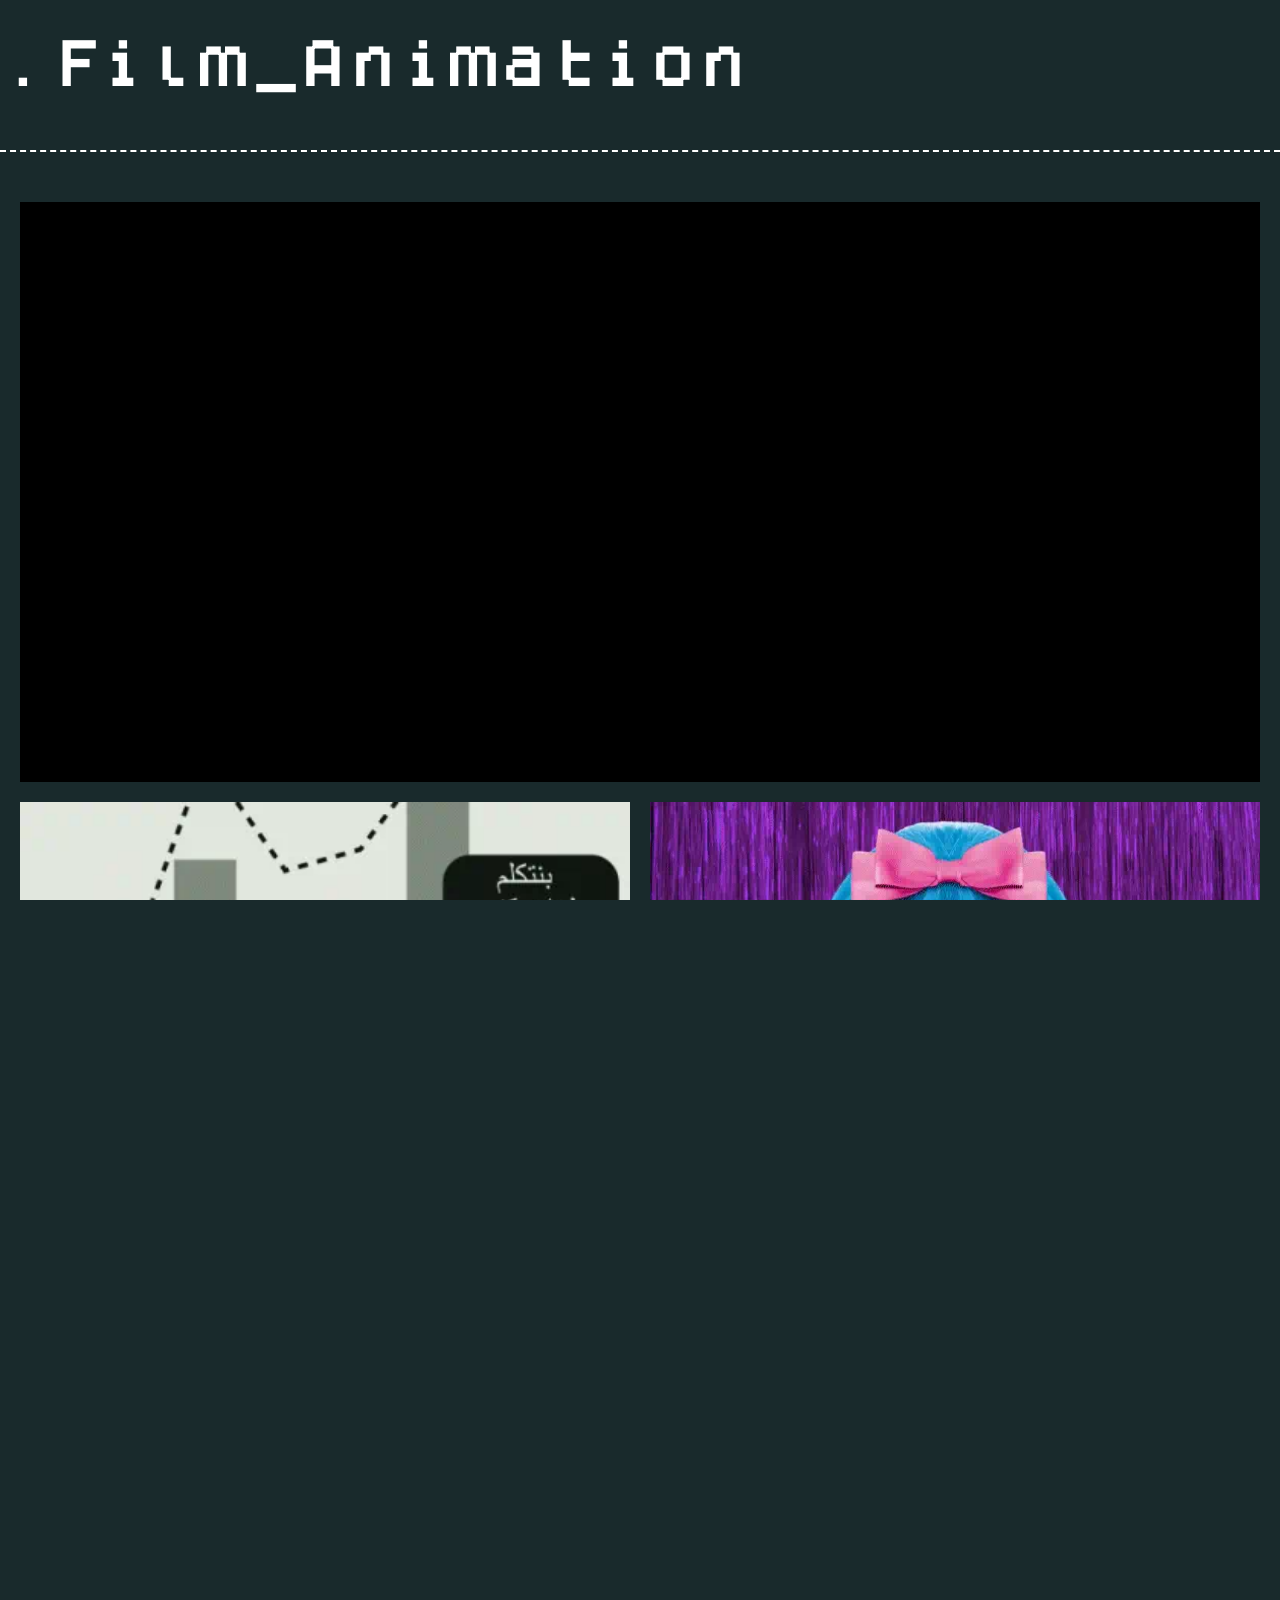
<file: film-animation.html>
<!DOCTYPE html>
<html lang="en">
<head>
    <meta charset="UTF-8">
    <meta name="viewport" content="width=device-width, initial-scale=1.0">
    <title>Film &amp; Animation — Jacob Lloyd David</title>
    <meta name="description" content="Film direction, animation, and motion work by Jacob Lloyd David, Welsh-born London-based multidisciplinary creative.">
    <meta name="author" content="Jacob Lloyd David">
    <meta name="robots" content="index, follow">
    <link rel="icon" type="image/x-icon" href="favicon.ico">
    <link rel="icon" type="image/png" sizes="32x32" href="favicon-32x32.png">
    <link rel="icon" type="image/png" sizes="16x16" href="favicon-16x16.png">
    <link rel="apple-touch-icon" href="apple-touch-icon.png">
    <link rel="canonical" href="https://jacoblloyddavid.com/film-animation">
    <!-- Open Graph -->
    <meta property="og:title" content="Film &amp; Animation — Jacob Lloyd David">
    <meta property="og:description" content="Film direction, animation, and motion work by Jacob Lloyd David, Welsh-born London-based multidisciplinary creative.">
    <meta property="og:type" content="website">
    <meta property="og:url" content="https://jacoblloyddavid.com/film-animation">
    <meta property="og:image" content="https://jacoblloyddavid.com/images/profileimg.webp">
    <meta property="og:site_name" content="Jacob Lloyd David">
    <meta property="og:locale" content="en_GB">
    <!-- Twitter Card -->
    <meta name="twitter:card" content="summary_large_image">
    <meta name="twitter:title" content="Film &amp; Animation — Jacob Lloyd David">
    <meta name="twitter:description" content="Film direction, animation, and motion work by Jacob Lloyd David, Welsh-born London-based multidisciplinary creative.">
    <meta name="twitter:image" content="https://jacoblloyddavid.com/images/profileimg.webp">
    <link rel="stylesheet" href="style.css">
    <link rel="stylesheet" href="css/FAstyle.css">
    <link rel="stylesheet" href="css/app-core.css">
</head>

<body class="content-body">

<div class="hero-header">
<h2 style="font-size: clamp(24px, 6vw, 50px); font-family: 'PixelFont', monospace; color: #ffffff; padding-bottom: 10px; margin-bottom: 30px; word-break: break-word;">.Film_Animation</h2>
            </div>
</div>


    <div class="content-container">

        <div class="header-block">
            <div class="embed-wrapper">
                <iframe title="vimeo-player" src="https://player.vimeo.com/video/1077581455?h=f12016d970" frameborder="0" allowfullscreen></iframe>
            </div>
        </div>

        <div class="masonry-grid">

 <div class="masonry-item project-card">
                
                <img src="images\gifs\extreamAI.webp" alt="ExtreamAI" class="media-thumb" loading="lazy">
                
                <div class="expanded-media">  
                       <div class="split-media" style="display: flex; width: 100%; gap: 20px;">                       
                        <div class="media-left" style="flex: 1;">
                             <iframe width="315" height="560" src="https://www.youtube.com/embed/1bDTWtJn-aU" title="YouTube video player" frameborder="0" allowfullscreen></iframe>
                        </div>
                        <div class="media-left" style="flex: 2;">
                            <div class="desc-right">
                         <p class="DescTEXT">
 Animation created alongside IN2’s panel at  Hedayah’s International Research Conference 2026, where the company discussed  how AI and technology can be harnessed against extremist threats.
<br> <br>
Violent extremist organisations use AI to spread misleading messaging to a wide audience online. This animation attempts to educate and shine light on this topic through an approachable and engaging narrative. 
                            </div>

                        </div>                        </div>
                </div>
                
                <p class="project-name">.Extreamist / AI</p>
                
                <div class="project-desc">
                    <div class="desc-columns">
                        <div class="desc-left">
                            <p class="DescLARGE">NOVEMBER 26</p>  
                        </div>
                    </div>
                </div>
            </div>               


 <div class="masonry-item project-card">
                
                <img src="hairspray.webp" alt="hairspray" class="media-thumb" loading="lazy">
                
                <div class="expanded-media">                   
                    <iframe width="100%" style="aspect-ratio: 16/9;" src="https://player.vimeo.com/video/1026902776?badge=0&amp;autopause=0&amp;player_id=0&amp;app_id=58479" frameborder="0" allow="autoplay; fullscreen; picture-in-picture; clipboard-write" title="Hairspray Tour - Trailer"></iframe>
                </div>
                
                <p class="project-name">.Hairspray Tour - Trailer</p>
                
                <div class="project-desc">
                    <div class="desc-columns">
                        <div class="desc-left">
                            <p class="DescLARGE">SEPTEMBER 23</p>  
                        </div>
                        <div class="desc-right">
                             <p class="DescTEXT">     This trailer was created during my internship at Feast Creative, where I worked on direction and motion graphics alongside their team. Original key art was provided by external creators on the Hair Spray UK tour team.</p>
                        </div>
                    </div>
                </div>
            </div>               


<div class="masonry-item project-card">
                
                <img src="images/gifs/anthromachine.webp" alt="AnthroMachine" class="media-thumb" loading="lazy">

                <div class="expanded-media">                    
                    <div class="split-media" style="display: flex; width: 100%; gap: 20px;">                       
                        <div class="media-left" style="flex: 1;">
                            <iframe style="width: 100%; aspect-ratio: 9/16;" src="https://youtube.com/embed/UKUFeuogCxs?si=xTEJeTfqXg3oe_YL&feature-share" frameborder="0" allowfullscreen></iframe>
                        </div>

                        <div class="media-right project-gallery-6imgs" style="flex: 2;">
                            <div class="gallery-item"><img src="images/anthromimg/image1.webp" alt="Img 1" loading="lazy"></div>
                            <div class="gallery-item"><img src="images/anthromimg/image2.webp" alt="Img 2" loading="lazy"></div>
                            <div class="gallery-item"><img src="images/anthromimg/image3.webp" alt="Img 3" loading="lazy"></div>
                            <div class="gallery-item"><img src="images/anthromimg/image4.webp" alt="Img 4" loading="lazy"></div>
                            <div class="gallery-item"><img src="images/anthromimg/image5.webp" alt="Img 5" loading="lazy"></div>
                            <div class="gallery-item"><img src="images/anthromimg/image6.webp" alt="Img 6" loading="lazy"></div>
                        </div>
                    </div>
                </div>

                <p class="project-name">.The Anthropomorphic Machine</p>
                
                <div class="project-desc">
                    <div class="desc-columns">
                        <div class="desc-left">
                            <p class="DescLARGE">JUNE 24</p>

                                <!-- <p class="DescTEXT">A collaborative exploration into how the robot encapsulates our expectations and fears for the future.</p> -->
                        </div>
                        <div class="desc-right">
                            <p class="DescTEXT">A collaborative exploration into how the robot encapsulates our expectations and fears for the future

                                .Annolog Animation
                                .After Effects animation
                                .Publication Design
                                .Collaboration</p>
                            
                        </div>
                    </div>

                    <button class="gallery-btn" data-target="modal-Anthro-gallery">
                    [ VIEW PROJECT GALLERY ]
                    </button>    
                </div>               
            </div>

<div class="masonry-item project-card">
                
                <img src="images/gifs/alotment-city.webp" alt="alotment-city" class="media-thumb" loading="lazy">

                <div class="expanded-media">
                    <iframe width="100%" style="aspect-ratio: 16/9;" src="https://www.youtube.com/embed/o3_GnKDR7kY?si=Nuye4AvB5G6wIME7" title="YouTube video player" frameborder="0" allow="accelerometer; autoplay; clipboard-write; encrypted-media; gyroscope; picture-in-picture; web-share" referrerpolicy="strict-origin-when-cross-origin" allowfullscreen></iframe>
                </div>
                
                <p class="project-name">.Allotment City</p>
                
                <div class="project-desc">
                    <div class="desc-columns">
                        <div class="desc-left">
                            <p class="DescLARGE">OCTOBER 23</p>
                        </div>
                        <div class="desc-right">

                         <p class="DescTEXT">Personifying the unrealistic body standards of modern vegetables into a gritty criminal city, built upon expectation, power and injustice
                            .After Effects animation
                            .Photoshop scene building</p>
                    </div>
                </div>
                    <button class="gallery-btn" data-target="modal-Alot-gallery">
                    [ VIEW PROJECT GALLERY ]
                    </button>
                </div>
            </div>

 <div class="masonry-item project-card">              
                
                <img src="images/gifs/lost-in-your-eyes.webp" alt="lost-in-your-eyes" class="media-thumb" loading="lazy">
                
                <div class="expanded-media">
                     <iframe width="100%" style="aspect-ratio: 16/9;" src="https://www.youtube.com/embed/rJwaNjIz10w?si=IO5wsvAqg2MDcNLp" title="YouTube video player" frameborder="0" allow="accelerometer; autoplay; clipboard-write; encrypted-media; gyroscope; picture-in-picture; web-share" referrerpolicy="strict-origin-when-cross-origin" allowfullscreen></iframe>
                </div>
                
                <p class="project-name">.Lost In Your Eyes</p>
                <div class="project-desc">
                    <div class="desc-columns">
                        <div class="desc-left">
                            <p class="DescLARGE">JANUARY 23</p></div>
                        <div class="desc-right">
                       <p class="DescTEXT">
                            An otherworldly trip through the eyes and into the mind
                                .3D animation
                                .Photogrammetry</p>
                        </div>
                    </div>    

                        <button class="gallery-btn" data-target="modal-lost-eyes-gallery">
                        [ VIEW PROJECT GALLERY ]
                        </button>
                </div>
            </div>

<div class="masonry-item project-card">
                
                <img src="images/gifs/paul.webp" alt="Paul" class="media-thumb" loading="lazy">

                <div class="expanded-media">
                    <iframe width="100%" style="aspect-ratio: 16/9;" src="https://www.youtube.com/embed/zrGKG752Lns?si=ED_BPC6VxBCLIjVz" title="YouTube video player" frameborder="0" allow="accelerometer; autoplay; clipboard-write; encrypted-media; gyroscope; picture-in-picture; web-share" referrerpolicy="strict-origin-when-cross-origin" allowfullscreen></iframe>                     
                </div>
                
                <p class="project-name">.Project Paul</p>
 
                <div class="project-desc">
                    
                    <div class="desc-columns">
                        <div class="desc-left">
                            <p class="DescLARGE">JANUARY 23</p>

                            </div>
 
                        <div class="desc-right">

                      <p class="DescTEXT">Documentation of a rude robot named Paul
                            .Film making
                            .Robotic puppetry</p>
                        </div>
                    </div>

                    <button class="gallery-btn" data-target="modal-Paul-gallery">
                    [ VIEW PROJECT GALLERY ]
                    </button>

                </div>
            </div>

<div class="masonry-item project-card">
                
                <img src="images/gifs/spaceman.webp" alt="SpaceMan" class="media-thumb" loading="lazy">

                <div class="expanded-media">
                    <iframe width="100%" style="aspect-ratio: 16/9;" src="https://www.youtube.com/embed/V6n2_I0eCl0?si=bUks6TqRIh2UXg0S" title="YouTube video player" frameborder="0" allow="accelerometer; autoplay; clipboard-write; encrypted-media; gyroscope; picture-in-picture; web-share" referrerpolicy="strict-origin-when-cross-origin" allowfullscreen></iframe>
                </div>
                
                <p class="project-name">.The Adventure Of A Little Spaceman</p>

                <div class="project-desc">
                    
                    <div class="desc-columns">
                        <div class="desc-left">
                            <p class="DescLARGE">SEPTEMBER 22</p>                       
                    </div>                            
                        <div class="desc-right">

                            <p class="DescTEXT">Personal project depicting a small adventure of a simple spaceman
                                .3D animation
                                .Greenscreen work
                                .Stop-motion illustration</p>
                    </div>
                    </div>
                    <button class="gallery-btn" data-target="modal-Space-gallery">
                    [ VIEW PROJECT GALLERY ]
                    </button>
                </div>
                </div>
<div class="masonry-item project-card">
                
                <img src="images/gifs/domestication.webp" alt="Domestication" class="media-thumb" loading="lazy">

                <div class="expanded-media">                 
                    <iframe width="100%" style="aspect-ratio: 16/9;" src="https://www.youtube.com/embed/2L5IUoXCl98?si=D36ZA8EJdpDBk0-j" title="YouTube video player" frameborder="0" allow="accelerometer; autoplay; clipboard-write; encrypted-media; gyroscope; picture-in-picture; web-share" referrerpolicy="strict-origin-when-cross-origin" allowfullscreen></iframe>
                </div>
                
                <p class="project-name">.A Lesson On Domestication</p>
                <div class="project-desc">
                    
                    <div class="desc-columns">
                        <div class="desc-left">
                            <p class="DescLARGE">DECEMBER 21</p>

                        </div>
                        <div class="desc-right">

                            <p class="DescTEXT">One comical lesson on the history of domestication
                                .Greenscreen work
                                .After Effects animation</p>
                        </div>
                    </div>
                </div>
            </div>
<div class="masonry-item project-card">
                
                <img src="images/gifs/moveasone.webp" alt="MoveAsOne" class="media-thumb" loading="lazy">

                <div class="expanded-media">
                    <iframe width="100%" style="aspect-ratio: 16/9;" src="https://player.vimeo.com/video/1017555705?badge=0&amp;autopause=0&amp;player_id=0&amp;app_id=58479" frameborder="0" allow="autoplay; fullscreen; picture-in-picture; clipboard-write" title="Move As One."></iframe>
                    <script src="https://player.vimeo.com/api/player.js"></script>
                </div>
                
                <p class="project-name">.Move As One</p>
 
                <div class="project-desc">
                    
                    <div class="desc-columns">
                        <div class="desc-left">
                            <p class="DescLARGE">MARCH 22</p>
                        </div>
                        <div class="desc-right">

                           <p class="DescTEXT">A wild dance number that puts Just Dance to shame
                                    .3D animation
                                    .Motion tracking
                                    .Character rigging</p>
                        </div>
                    </div>

                    <button class="gallery-btn" data-target="modal-Move-gallery">
                    [ VIEW PROJECT GALLERY ]
                    </button>

                </div>               
            </div>

<div class="masonry-item project-card">
                
                <img src="images/gifs/walking.webp" alt="walking" class="media-thumb" loading="lazy">
                
                <div class="expanded-media">
                    <div class="video-split-layout">
                        
                        <div class="video-left">
                            <iframe width="100%" style="aspect-ratio: 16/9;" src="https://player.vimeo.com/video/1017557364?badge=0&amp;autopause=0&amp;player_id=0&amp;app_id=58479" frameborder="0" allow="autoplay; fullscreen; picture-in-picture; clipboard-write" title="Walk Walk Walk"></iframe>
                        </div>
                        
                        <div class="video-right">
                        <iframe src="https://www.youtube.com/embed/DKEpgi8YofQ" title="Walk Walk Walk Process Video" frameborder="0" allow="accelerometer; autoplay; clipboard-write; encrypted-media; gyroscope; picture-in-picture; web-share" referrerpolicy="strict-origin-when-cross-origin" allowfullscreen></iframe>                        </div>
                    </div>
                    
                    <script src="https://player.vimeo.com/api/player.js"></script>
                </div>
                
                <p class="project-name">.Walk Walk Walk</p>
                 <div class="project-desc">
                    <div class="desc-columns">
                        <div class="desc-left">
                            <p class="DescLARGE">JANUARY 24</p>

                        </div>
                        <div class="desc-right">

                            <p class="DescTEXT">In a world of vast integrated systems of technology. How does the human form fit within this sea of shifting binaries?
                                .After Effects animation
                                .Annolog Animation</p>
                        </div>
                    </div>    

                </div>               
            </div>

        </div> </div> <script src="https://player.vimeo.com/api/player.js"></script>

    <script src="js/app-core.js"></script> 
</body>
</html>
</file>
<file: style.css>
:root {
    --brand-dark:     #192a2c;
    --brand-darker:   #111818;
    --brand-black:    #000000;
    --brand-white:    #ffffff;
    --accent-red:     #a40b0b;
    --sky-grey:       #adb4bb;
    --painting-bg:    #dcdcdc;
    --mid-border:     #333333;
    --brand-dark-95:  rgba(25, 42, 44, 0.95);
    --brand-dark-50:  rgba(25, 42, 44, 0.5);
    --brand-dark-30:  rgba(25, 42, 44, 0.3);
    --brand-black-50: rgba(0, 0, 0, 0.5);
    --brand-black-30: rgba(0, 0, 0, 0.3);
    --brand-dark-98:  rgba(14, 23, 25, 0.98);
}

@font-face {
    font-family: 'PixelFont';
    src: url('fonts/dogica.ttf') format('truetype');
    font-weight: normal;
    font-style: normal;
    font-display: swap;
}

@font-face {
    font-family: 'SneakyFont';
    src: url('fonts/Sneaky-Times.otf') format('truetype');
    font-weight: normal;
    font-style: normal;
    font-display: swap;
}

/* Base settings for the retro feel */
body, html {
    margin: 0;
    padding: 0;
    width: 100vw;
    height: 100vh; /* Strictly sets height to the viewport window */
    font-family: 'Courier New', Courier, monospace; 
    /* background-color: #808080; */
    overflow: hidden; /* Strictly prevents ANY scrolling on the main desktop */
}

.desktop {
    width: 100vw;
    height: 100vh;
    position: relative; /* Keeps the absolute icons contained to the screen */
}

/* App Icon Styling */
.app-icon {
    display: flex;
    flex-direction: column;
    align-items: center;
    width: clamp(70px, 12vw, 120px);
    cursor: pointer;
    position: absolute; 
    user-select: none; /* Prevents the text from turning blue when dragging */

    touch-action: none;
}

.icon-box {
    width: clamp(50px, 10vw, 100px);
    width: clamp(50px, 10vw, 100px);
    /* border: 2px solid var(--brand-dark);; */
    margin-bottom: 8px;
    /* background-image: repeating-linear-gradient(45deg, #000 25%, transparent 25%, transparent 75%, #000 75%, #000), repeating-linear-gradient(45deg, #000 25%, #fff 25%, #fff 75%, #000 75%, #000); */
    background-position: 0 0, 4px 4px;
    background-size: 8px 8px;
}

.icon-box img {
    width: 100%;
    height: 100%;
    object-fit: contain; /* Or 'cover' if you want it to fill the box */
    display: block;

    pointer-events: none;    /* Makes the mouse ignore the image and click the box behind it */
    -webkit-user-drag: none; /* Specifically stops Chrome/Safari from dragging the image */
    user-select: none;       /* Prevents accidental blue highlighting */
}

/* --- HOMEPAGE APP FONT (Black Box, White Text) --- */
.icon-label {
    background-color: var(--brand-dark); /* Black box */
    color: var(--brand-white);            /* White text */
    padding: 2px 6px;
    font-size: clamp(10px, 1.5vw, 14px);
    font-weight: bold;
    text-align: center;
    display: inline-block; 
    letter-spacing: -1px;
    font-family: 'PixelFont';  
}

/* --- CLICKED/ACTIVE STATE (White Box, Black Text) --- */
.app-icon:active .icon-label {
    background-color: var(--brand-white); /* Flips to White box */
    color: var(--brand-dark);;            /* Flips to Black text */
}

/* Pop-up Window (Modal) Styling */
.modal {
    display: none; 
    position: absolute;
    top: 20%; /* Starting position before being dragged */
    left: 20%;
    background-color: var(--brand-white);
    border: 3px solid var(--brand-dark);
    box-shadow: 6px 6px 0px var(--brand-dark-50);
    z-index: 10;
    /* resize: both; */
    overflow: hidden; /* Needed for resize to work */
}

/* Window Title Bar */
.modal-header {
    background-color: var(--brand-white);
    border-bottom: 3px solid var(--brand-dark);
    padding: 5px 10px;
    display: flex;
    justify-content: space-between;
    align-items: center;
    font-weight: bold;
    
    /* --- YOUR LOVELY LINED PATTERN IS BACK! --- */
    background-image: repeating-linear-gradient(0deg, transparent, transparent 2px, var(--brand-dark) 2px, var(--brand-dark) 4px);
    
    cursor: move; 
    user-select: none; 
    touch-action: none;
    
    /* --- THE OVERLAY FIXES --- */
    flex-shrink: 0;     /* Forces the title bar to NEVER get squished */
    position: relative; /* Acts as an anchor point */
    z-index: 60;        /* Stays on top of the dark zoom overlay */
}

.modal-header span {
    background-color: var(--brand-white);
    padding: 0 10px;
    border: 2px solid var(--brand-dark);;
}

/* --- THE DYNAMIC WINDOW FLEXBOX UPGRADE --- */
/* Intercepts the JS 'block' command and forces Flexbox so the header never squishes! */
.modal[style*="display: block"] {
    display: flex !important;
    flex-direction: column;
}

/* The Restored unified Content Area */
.modal-content {
    flex-grow: 1;      /* Fills whatever space is left below the header */
    height: auto;      
    padding: 20px;
    font-size: 16px;
    overflow-y: auto;  /* Brings back smooth scrolling! */
    
    /* --- THESE 2 LINES ARE ALSO CRITICAL --- */
    position: relative; /* THIS IS THE CAGE. It traps the absolute child inside! */
    overflow-x: hidden; /* Prevents an odd horizontal scrollbar while zoom box opens */
}

.close-btn {
    background-color: var(--accent-red);
    color: var(--brand-white);
    border: 2px solid var(--brand-dark);;
    cursor: pointer;
    font-weight: bold;
    font-family: 'Courier New', Courier, monospace; 
    padding: 2px 6px;
}

.close-btn:active {
    background-color: var(--brand-white);;
    color: var(--accent-red);
}

.min-btn {
    background-color: var(--brand-white);
    border: 2px solid var(--brand-black);
    cursor: pointer;
    font-weight: bold;
    font-family: 'Courier New', Courier, monospace; 
    padding: 2px 6px;
}

.min-btn:active {
    background-color: var(--brand-black);
    color: var(--brand-white);
}


/* --- WINDOW CONTROLS GROUP --- */
.window-controls {
    display: flex;
    gap: 5px; /* Adds a tiny 5px gap between the minimize and close buttons */

    margin-left: auto; /* This forces the button container to push itself as far right as possible! */
}

/* --- UNIVERSAL WINDOW SIZE LIMITATIONS --- */

/* 1. Everyone shares the same size rules */
#modal-film, #modal-graphic, #modal-about, #modal-painting {
    min-width: min(700px, calc(100vw - 40px)); 
    min-height: min(400px, calc(100vh - 40px));

    
    /* max-width: calc(100vw - 40px);
    max-height: calc(100vh - 40px); */


        /* 4. THE SAFETY NET: Forces the window to shrink if the screen is too small! */
    max-width: 96vw; /* Maximum 95% of the screen's width */
    max-height: 96vh; /* Maximum 95% of the screen's height */
}

/* 2. Give everyone their own specific spawn coordinates! */
#modal-film {
    top: 1%; 
    left: 1%;
    width: 1350px; 
    height: calc(100vh - 40px);
}

#modal-graphic {
    top: 15%; 
    left: 30%;

    width: 1500px; 
    height: calc(100vh - 300px);

}

#modal-about{ /* Change this to #modal-about if needed! */
    /* 1. Anchor it to the bottom right with a 20px breathing gap */
    bottom: 20px; 
    right: 20px;
    
    /* 2. Clear out the old top/left rules so they don't fight the new ones */
    top: auto;
    left: auto;

    /* 3. Your desired size */
    width: 810px; 
    height: 700px;
    
    /* 4. THE SAFETY NET: Forces the window to shrink if the screen is too small! */
}


#modal-painting {
    /* 1. Start exactly 20px from the top and left edges */
    top: 20px; 
    left: 20px;
    
    /* 2. Screen Width/Height MINUS the 20px gap on BOTH sides (40px total) */
    width: calc(100vw - 40px);
    height: calc(100vh - 40px);
    
    /* 3. Override the universal 96vw/vh limits so it is allowed to stretch! */
    max-width: none;
    max-height: none;
    
    /* Ensure the padding/borders don't ruin our exact math */
    box-sizing: border-box; 
}

/* --- THE ACTUAL POP-UP WINDOW BOX LIMITS --- */
#modal-lost-eyes-gallery, #modal-Move-gallery, #modal-Alot-gallery,  #modal-Nature-gallery {
    
    /* --- YOUR STARTING SIZES --- */
    width: 500px; 
    height: 700px; /* THE FIX: Give it a strict starting height! */

    /* --- DYNAMIC LIMITATIONS --- */
    min-width: 400px; 
    max-width: calc(100vw - 40px); 
    max-height: calc(100vh - 100px); 
}

#modal-Anthro-gallery{
    top: 10%; 
    left: 50%;

    /* --- YOUR STARTING SIZES --- */
    width: 700px; 
    height: 850px; /* THE FIX: Give it a strict starting height! */

    /* --- DYNAMIC LIMITATIONS --- */
    min-width: 400px; 
    max-width: 1000px ;
    max-height: 1150px ;
}


#modal-gastro-gallery, #modal-Paul-gallery, #modal-CSM-gallery{
    top: 10%; 
    left: 50%;

    /* --- YOUR STARTING SIZES --- */
    width: 800px; 
    height: 1000px; /* THE FIX: Give it a strict starting height! */

    /* --- DYNAMIC LIMITATIONS --- */
    min-width: 400px; 
    max-width: 1200px ;
    max-height: 1300px ;
}

#modal-Space-gallery{
    top: 10%; 
    left: 50%;

    /* --- YOUR STARTING SIZES --- */
    width: 500px; 
    height: 750px; /* THE FIX: Give it a strict starting height! */

    /* --- DYNAMIC LIMITATIONS --- */
    min-width: 400px; 
    max-width: 1200px ;
    max-height: 1300px ;
}

/* --- THE INNER IMAGE GRID --- */
.masonry-gallery {
    padding: 20px;
    overflow-y: auto; /* IMPORTANT: Adds a scrollbar if images go past the bottom! */
    column-count: 2;  
    column-gap: 15px; 
}

.masonry-gallery img {
    width: 100%;
    height: auto;
    margin-bottom: 15px; 
    display: block;
    border: 1px solid var(--mid-border); 
}

/* Switches to 1 column if they shrink the window really small */
@media (max-width: 500px) {
    .masonry-gallery {
        column-count: 1; 
    }
}

/* Make it obvious the masonry images are clickable */
.masonry-gallery img {
    cursor: pointer;
}



/* --- THE RESTORED ZOOM OVERLAY --- */
.zoomed-view {
    position: absolute;
    top: 0;
    left: 0;
    width: 100%;
    height: 100%;
    background-color: var(--brand-dark-95); 
    display: flex;
    justify-content: center;
    align-items: center;
    
    /* --- THIS IS ESSENTIAL --- */
    z-index: 50; /* Needs to be lower than the header (60), but higher than the masonry grid! */
    cursor: pointer;
}

.zoomed-view img {
    width: 90%;
    max-height: 90%;      /* Prevents super tall images from overflowing the top/bottom */
    object-fit: contain;  /* Keeps the image perfectly proportioned */
    box-shadow: 0px 10px 30px var(--brand-black-50); /* Gives it some depth */
}


/* --- THE SKY TEXT --- */
#sky-text {
    position: absolute;
    top: 27%; /* Pushes it down into the sky. Adjust as needed! */
    width: 100%;
    text-align: center;
    font-family: 'PixelFont', monospace;
    font-size: 4vw; /* Scales automatically with the width of the screen */
    color: var(--brand-dark-95);
    opacity: 0.5; /* Makes it look distant and atmospheric */
    
    /* THE MAGIC PARALLAX LAYER FIX */
    z-index: 0; /* Forces it to sit BEHIND the cloud layer (which is z-index: 1) */
    
    margin: 0;
    pointer-events: none; /* Prevents it from interfering with your mouse */
    user-select: none; /* Prevents the text from turning blue if you click and drag */
}

/* --- THE SKY TEXT --- */
#sky-name {
    position: absolute;
    top: 20%; /* Pushes it down into the sky. Adjust as needed! */
    width: 100%;
    text-align: center;
    font-family: 'PixelFont', monospace;
    font-size: 3vw; /* Scales automatically with the width of the screen */
    color: var(--brand-dark-95);
    opacity: 0.5; /* Makes it look distant and atmospheric */
    
    /* THE MAGIC PARALLAX LAYER FIX */
    z-index: 0; /* Forces it to sit BEHIND the cloud layer (which is z-index: 1) */
    
    margin: 0;
    pointer-events: none; /* Prevents it from interfering with your mouse */
    user-select: none; /* Prevents the text from turning blue if you click and drag */
}


/* Window title */
.title-span {
    width: 100%;
}

/* --- YOUR TITLE CSS (With the fixed font comma!) --- */
.internal-title {
    font-family: 'PixelFont', monospace; /* The comma here is absolutely required! */
    font-size: 50px;
    color:  var(--brand-white); 
    padding-bottom: 10px; 
    margin-bottom: 30px;
}

.hero-header {
    display: flex;
    align-items: center; /* Aligns the image and title horizontally */
    justify-content: space-between;
    gap: 40px;
    
    /* The dashed line now sits under the entire row! */
    border-bottom: 2px dashed var(--brand-white); 
    padding-bottom: 30px; 
    margin-bottom: 30px;
}

/* --- THE INDIVIDUAL LETTER WOBBLE --- */
.wobble-letter {
    display: inline-block; /* CRITICAL: Transforms only work on block/inline-block elements! */
    animation: gentleWobble 4s ease-in-out infinite;
}

/* The Keyframes: Gently floats up and tilts 2 degrees, then returns */
@keyframes gentleWobble {
    0%, 100% { 
        transform: translateY(0px) rotate(0deg); 
    }
    50% { 
        transform: translateY(-8px) rotate(2deg); 
    }
}

/* ========================================================= */
/* --- ANTHRO MACHINE MODAL LAYOUT --- */
/* ========================================================= */
.split-media {
    display: flex;
    width: 100%;
    gap: 20px;
}

.media-left {
    flex: 1; 
    display: flex;
    margin: 20px;
    justify-content: center; /* Centers the video horizontally */
    align-items: center; /* Centers the video vertically */
}

.media-right.project-gallery-6imgs {
    flex: 2; 
    display: grid;
    grid-template-columns: repeat(3, 1fr); 
    gap: 10px;
}

.anthro-modal-layout {
    display: flex;
    flex-direction: column;

    margin: 20px;
    
    /* --- THE FIX: ENABLE SCROLLING --- */
    overflow-y: auto; /* Adds a vertical scrollbar when content is too tall */
    overflow-x: hidden; /* Prevents accidental horizontal scrolling */
    
}
/* --- THE SWIPE CAROUSEL --- */
.anthro-carousel-wrapper {
    /* 1. Shrink it so it doesn't overwhelm the page */
    width: 90%; 
    
    /* 2. Center it perfectly in the middle of the window */
    margin: 0 auto; 
    
    /* 3. THE FIX: Change from widescreen to Poster shape! */
    aspect-ratio: 3 / 4; 
    
    flex-shrink: 0; 
    overflow: hidden; 
    position: relative;
}

.anthro-carousel-track {
    display: flex;
    width: 100%;
    height: 100%;
    transition: transform 0.8s ease-in-out; /* The smooth "swipe" speed! */
}

.anthro-carousel-track img {
    min-width: 100%; 
    height: 100%;
    
    /* 4. Switch back to contain so the poster is NEVER chopped off */
    object-fit: contain; 
}

.anthro-main-video {
    padding: 20px; /* Gives it a nice even border of space on all sides */

    box-sizing: border-box; 
 
}

/* ========================================================= */
/* --- GASTRO LUD FLASHING ANIMATION --- */
/* ========================================================= */

.gastro-flasher {
    position: relative;
    width: 100%;
    
    /* Change this ratio if your book photos are a different shape! */
    aspect-ratio: 4 / 3; 
    
    margin-bottom: 20px; /* Space before the masonry grid starts */
    overflow: hidden;
}

.gastro-flasher img {
    position: absolute;
    top: 0;
    left: 0;
    width: 100%;
    height: 100%;
    object-fit: contain; 
    
    /* Hide all images by default */
    opacity: 0; 
    
    /* NO smooth transition here! We want an instant, harsh cut. */
    transition: none; 
}

/* Only the image with this class will actually be visible */
.gastro-flasher img.active-flash {
    opacity: 1; 
}

/* ========================================================= */
/* ---(PAUL!!!) --- */
/* ========================================================= */

.masonry-card {
    /* CRITICAL: Stops the browser from splitting the image and text across different columns! */
    break-inside: avoid; 
    
    margin-bottom: 15px; 
    background-color: var(--brand-dark); /* Retro dark backing for the caption */
    border: 1px solid var(--mid-border);
}

/* Overrides the default masonry image rules so it sits perfectly flush inside the card */
.masonry-card img {
    margin-bottom: 0; 
    border: none; 
    border-bottom: 2px solid var(--brand-dark); /* Creates a clean dividing line above the text */
}

/* The Description Text */
.masonry-caption {
    margin: 0;
    padding: 8px 10px;
    font-family: 'Courier New', Courier, monospace;
    font-size: 13px;
    font-weight: bold;
    color: var(--brand-white);
    text-align: center;
}

/* ========================================================= */
/* --- CSM SHOW EDITORIAL LAYOUT --- */
/* ========================================================= */

.csm-modal-layout {
    display: flex;
    flex-direction: column;
    gap: 20px; /* Breathing room between all the rows */
}

/* --- 1. FULL WIDTH IMAGES --- */
.csm-full-width img {
    width: 100%;
    height: auto;
    display: block;
}

/* --- 2. THREE-COLUMN ROW --- */
.csm-three-col {
    display: grid;
    grid-template-columns: repeat(3, 1fr);
    gap: 15px;
}

.csm-three-col img {
    width: 100%;
    height: 100%;
    object-fit: cover; 
}

/* --- 3. THE 4-THEN-3 GIF GRID --- */
.csm-gif-grid {
    display: flex;
    flex-wrap: wrap; /* Allows them to spill onto the next line */
    
    /* THE MAGIC TRICK: This tells the 3 leftover GIFs to group up in the exact center! */
    justify-content: center; 
    
    gap: 15px;
}

.csm-gif-card {
    /* 25% means 4 per row. We subtract 12px to mathematically account for the gap! */
    width: calc(25% - 12px); 
    
    min-width: 100px; /* Safety net so they don't vanish on tiny screens */
    margin-bottom: 0; /* Clears the old masonry-card margin */
}

/* Ensure the gifs fit perfectly inside their cards */
.csm-gif-card img {
    width: 100%;
    height: auto;
    display: block;
}

/* ========================================================= */
/* --- SPACEMAN GALLERY LAYOUT --- */
/* ========================================================= */

.spaceman-layout {
    display: flex;
    flex-direction: column;
    gap: 20px; /* Space between the poster and the grid */
}

/* --- THE MAIN POSTER --- */
.spaceman-hero img {
    width: 100%;
    height: auto;
    display: block;
    border: 2px solid var(--brand-dark);
    margin-bottom: 10px;
}

/* --- THE 2-COLUMN GRID --- */
.spaceman-grid {
    display: grid;
    grid-template-columns: repeat(2, 1fr);
    gap: 15px;
}

.spaceman-grid img {
    width: 100%;
    height: auto;
    display: block;
    border: 1px solid var(--brand-dark);
}

/* ========================================================= */
/* --- NATURE GALLERY LAYOUT --- */
/* ========================================================= */

.nature-layout {
    display: flex;
    flex-direction: column;
    gap: 20px; 
}

/* --- THE 1-COLUMN FULL WIDTH GRID --- */
.single-col-gallery {
    display: flex;
    flex-direction: column;
    gap: 15px; /* Space between each image stacked on top of each other */
}

.single-col-gallery img {
    width: 100%;
    height: auto;
    display: block;
}

.nature-flasher {
    display: grid; 
    
    /* 1. Tell the Grid: "You have exactly one column that takes up all the space." */
    grid-template-columns: 1fr; 
    
    width: 100%;
    
    /* 2. Tell Flexbox: "DO NOT crush this box! Let it be as tall as the images inside it." */
    flex-shrink: 0; 
    margin-bottom: 20px;
    overflow: hidden;
}

.nature-flasher img {
    grid-area: 1 / 1; 
    width: 100%;
    height: auto;
    display: block;
    opacity: 0; 
    transition: none; 
}

/* Turns the active image on */
.nature-flasher img.active-flash {
    opacity: 1; 
}

/* ========================================================= */
/* --- AMBIENT HOMESCREEN BACKGROUND --- */
/* ========================================================= */

#scenic-background {
    position: fixed;
    top: 0;
    left: 0;
    width: 100vw;
    height: 100vh;
    opacity: 70%;
    z-index: -10; /* Keeps it behind everything else */
    overflow: hidden; /* Hides the clouds before they enter the screen */
    pointer-events: none; /* CRITICAL: Allows you to click the desktop icons through it! */

    background-color: var(--sky-grey); /* A soft retro blue. Change this hex code to anything you like! */
}

/* The Ground */
#ground-layer {
    position: absolute;
    bottom: 0;
    left: 0;
    width: 100%;
    height: auto;
    z-index: 2; /* Forces the ground to sit in front of the clouds */
    display: block;
}

/* The Sky (Cloud Container) */
#cloud-layer {
    position: absolute;
    opacity: 50%;
    top: 0;
    left: 0;
    width: 100%;
    height: 100%;
    z-index: 1; /* Sits behind the ground layer */
}

/* Base Cloud Styling */
.animated-cloud {
    position: absolute;
    opacity: 0.8;
    will-change: transform;
}

/* The Animation: Move from off-screen Right to off-screen Left (compositor-only via transform) */
@keyframes floatCloud {
    from { transform: translateX(0); }
    to   { transform: translateX(calc(-100vw - 100% - 500px)); }
}

/* ========================================================= */
/* --- KEYBOARD & FOCUS STYLES --- */
/* ========================================================= */

.sr-only {
    position: absolute;
    width: 1px;
    height: 1px;
    padding: 0;
    margin: -1px;
    overflow: hidden;
    clip: rect(0, 0, 0, 0);
    white-space: nowrap;
    border: 0;
}

.app-icon:focus-visible {
    outline: 3px solid var(--brand-dark);
    outline-offset: 4px;
    border-radius: 2px;
}

.app-icon:focus-visible .icon-label {
    background-color: var(--brand-white);
    color: var(--brand-dark);
}

.close-btn:focus-visible,
.min-btn:focus-visible {
    outline: 3px solid var(--brand-dark);
    outline-offset: 2px;
}

/* =========================================================== */
/* --- CONTACT MODAL --- */
/* =========================================================== */

#modal-contact {
    min-width: 300px;
    max-width: 440px;
}

.contact-content {
    padding: 20px;
    font-family: 'Courier New', Courier, monospace;
}

.contact-header-row {
    display: flex;
    align-items: center;
    gap: 16px;
    margin-bottom: 14px;
}

.contact-icon-lg {
    width: 64px;
    height: 64px;
    flex-shrink: 0;
}

.contact-name {
    font-family: 'PixelFont', monospace;
    font-size: 12px;
    margin: 0 0 6px 0;
    color: var(--brand-dark);
    letter-spacing: -0.5px;
}

.contact-tagline {
    font-size: 12px;
    margin: 0;
    font-style: italic;
    color: var(--brand-dark);
}

.contact-divider {
    border: none;
    border-top: 2px solid var(--brand-dark);
    margin: 12px 0;
}

.contact-list {
    list-style: none;
    padding: 0;
    margin: 0 0 4px 0;
}

.contact-list li {
    display: flex;
    align-items: baseline;
    gap: 10px;
    margin-bottom: 10px;
}

.contact-label {
    font-family: 'PixelFont', monospace;
    font-size: 8px;
    background-color: var(--brand-dark);
    color: var(--brand-white);
    padding: 3px 6px;
    flex-shrink: 0;
    min-width: 60px;
    text-align: center;
}

.contact-value {
    font-family: 'Courier New', Courier, monospace;
    font-size: 13px;
    color: var(--brand-dark);
    text-decoration: none;
    word-break: break-all;
}

a.contact-value:hover {
    text-decoration: underline;
}

.contact-footer {
    font-size: 11px;
    font-style: italic;
    margin: 0;
    color: var(--brand-dark);
    opacity: 0.8;
}
</file>
<file: css/FAstyle.css>
/* ========================================================= */
/* --- FILM & ANIMATION SPECIFIC STYLES --- */
/* (Everything else is handled by app-core.css!) */
/* ========================================================= */

/* --- BREAK FREE FROM DESKTOP LIMITS --- */
body, html {
    /* 1. Prevent the horizontal Windows scrollbar */
    overflow-x: hidden;
    width: 100%;

    /* 2. Turn vertical scrolling back ON */
    overflow-y: auto;       
    height: auto;           
    min-height: 100vh;      
}
/* --- OVERRIDE: DARK THEME --- */
/* F&A uses a darker aesthetic than the main OS */
.content-body {
    background-color: var(--brand-dark); 
}

.DescTEXT {
    color: white;
    font-size: 17px;
    font-family: 'SneakyFont', monospace; 
}

.masonry-item {
    background-color: var(--brand-darker); 
    border-color: var(--brand-darker);
}

.project-name {
    background-color: var(--brand-darker);
}

/* --- TOP HEADER SHOWREEL (BLACK BOX) --- */
.header-block {
    background-color: var(--brand-black); 
    padding: 20px; 
    width: 100%;
    margin-bottom: 20px; 
}

.embed-wrapper {
    position: relative;
    width: 80%; 
    max-width: 100%;
    margin: 0 auto;
    padding-bottom: 45%; 
}

.embed-wrapper iframe {
    position: absolute;
    top: 0; 
    left: 0; 
    width: 100%; 
    height: 100%; 
    border: none;
}

/* --- STANDARD EXPANDED VIDEO SHAPE --- */
.expanded-media iframe {
    width: 100%;
    aspect-ratio: 16 / 9;
    border: none;
}

/* --- EXTENDED DESCRIPTION TEXT COLUMNS --- */
.DescLARGE {
    font-family: 'PixelFont', monospace; 
    font-size: 30px; 
    font-weight: normal; 
    color: var(--brand-white);             
    width: 100%;  
    line-height: 1.6;         
    margin: 0;               
    padding: 8px 10px; 
}

.desc-columns {
    display: flex;
    gap: 30px; 
    margin-top: 15px;
}

.desc-left {
    flex: 1; 
}

.desc-right {
    flex: 2; 
}

/* --- BUX FIX (1/2): Targeted grid styles --- */
.media-right .gallery-item {
    border: none; 
    height: 100%;
    overflow: hidden;
}

/* --- BUG FIX (2/2): Forces the images to fill the cells perfectly --- */
.media-right.project-gallery-6imgs img {
    width: 100% !important; /* Force override of any universal image rules */
    height: 100% !important; 
    object-fit: cover;      /* Zooms and crops perfectly into the square */
    display: block;         /* Removes standard image gap below */
    border-bottom: none;    /* Removes the standard retro border for a cleaner grid */
}

/* --- RESPONSIVE MOBILE LAYOUT --- */
@media (max-width: 600px) {
    .embed-wrapper {
        width: 100%; 
        padding-bottom: 56.25%; 
    }
    
    .desc-columns {
        flex-direction: column;
        gap: 15px;
    }

    .split-media {
        flex-direction: column;
    }
}

.video-split-layout {
    display: flex;
    gap: 20px;
    align-items: center; /* Vertically center them relative to each other */
    justify-content: space-between;
    width: 100%;
}

/* --- THE WIDE VIMEO VIDEO --- */
.video-left {
    flex: 2; /* Takes up 2 parts of the available space */
    min-width: 0; /* Prevents flexbox from forcing it too wide */
}

/* --- OVERRIDE FOR YOUTUBE/IFRAMES IN THE RIGHT COLUMN --- */
.video-right iframe {
    width: auto;
    height: 100%; 
    
    /* Forces standard YouTube horizontal shape */
    aspect-ratio: 9 / 16; 
    
    border: 2px solid var(--brand-dark);
}

/* --- THE TALL INSTAGRAM REEL --- */
.video-right {
    flex: 1; /* Takes up 1 part of the available space */
    display: flex;
    justify-content: center; /* Centers the embed inside its column */
    min-width: 0;
}

/* Overrides Instagram's aggressive inline styles so it fits the column */
.video-right .instagram-media {
    margin: 0 !important;
    min-width: 100% !important; /* Force it to fill the flex column */
}


/* --- MOBILE SAFETY NET --- */
/* On smaller screens, stack the videos instead of squishing them */
@media (max-width: 800px) {
    .video-split-layout {
        flex-direction: column;
    }
}
</file>
<file: css/app-core.css>
/* ========================================= */
/* --- UNIVERSAL APP CORE STYLES --- */
/* ========================================= */

/* --- UNIVERSAL FIX FOR WIDTH MATH --- */
* {
    box-sizing: border-box; /* THE CRUCIAL FIX for Title Overflow! */
}

/* --- GENERAL RESET --- */
.content-body {
    margin: 0;
    padding: 0;
    /* background-color: var(--brand-white); */
    font-family: 'Courier New', Courier, monospace;
    overflow-y: auto;
    height: 100vh;
}

.content-container {
    padding: 20px;
    margin: 0 auto;
}

/* --- THE UNIVERSAL TETRIS GRID --- */
.masonry-grid {
    display: grid;
    grid-template-columns: repeat(2, 1fr); 
    grid-auto-flow: dense; /* The magic rule that fills empty holes! */
    gap: 20px; 
    align-items: stretch; /* BUG FIX: Stretch all cells to the full row height */
}

/* Prevent normal cards from vertically stretching to fill newly tall rows */
.masonry-item:not(.expanded) {
    height: fit-content;
}

@media (max-width: 600px) {
    .masonry-grid { grid-template-columns: 1fr; }
}

/* --- THE PROJECT CARD --- */
.masonry-item {
    display: flex;
    flex-direction: column;
    /* border: 3px solid var(--brand-dark);  */
    background-color: var(--brand-dark); 
    cursor: pointer; 
}

/* --- FLEX ORDERING (Thumb is top, Name is middle, Desc is bottom) --- */
.media-thumb { order: 1; width: 100%; height: auto; display: block; }
.expanded-media { order: 2; display: none; }
.project-name { order: 3; }
.project-desc { order: 4; display: none; }

/* --- TEXT & BUTTONS --- */
.project-name {
    font-family: 'PixelFont', monospace; 
    font-size: 14px; 
    font-weight: normal; 
    color: var(--brand-white);             
    background-color: var(--brand-dark);  
    width: 100%;             
    margin: 0;               
    padding: 10px;     
    border-top: 2px solid var(--brand-dark);
    transition: background-color 0.2s, color 0.2s;
}

.project-desc {
    background-color: var(--brand-dark);
    color: var(--brand-white);
    padding: 0 15px 15px 15px; 
    font-family: 'Courier New', Courier, monospace; 
    font-size: 13px;
    line-height: 1.5;
    margin: 0;
}

.masonry-item:hover .project-name {
    background-color: var(--brand-white); 
    color: var(--brand-dark);            
}

.gallery-btn {
    width: 100%;
    background-color: var(--brand-black);
    color: var(--brand-white);
    font-family: 'PixelFont', monospace;
    font-size: 14px;
    padding: 12px;
    margin-top: 20px;
    border: 1px dashed var(--brand-white); 
    cursor: pointer;
    text-align: center;
    transition: background-color 0.2s, color 0.2s;
    display: block; 
}

.gallery-btn:hover {
    background-color: var(--brand-white);
    color: var(--brand-black);
}

/* ========================================= */
/* --- EXPANDED STATE (THE ACCORDION) --- */
/* ========================================= */

.masonry-item.expanded {
    grid-column: 1 / -1; /* By default, stretch across all columns */
    margin-top: 10px; 
    margin-bottom: 30px; 

    background-color: var(--brand-black)000;
    transition: background-color 0.3s ease, grid-row-end 0.3s ease;
}

/* 1. Hide thumb, reveal media */
.masonry-item.expanded .media-thumb { display: none; }
.masonry-item.expanded .expanded-media { display: flex; width: 100%; }

/* 2. Reveal text */
.masonry-item.expanded .project-desc { display: block; }

/* 3. FLIP THE TITLE TO THE TOP! */
.masonry-item.expanded .project-name {
    order: 1; /* Swaps position to the top! */
    font-size: 18px; 
    padding: 15px;
    /* background-color: var(--brand-black)000 !important; Locks dark mode */
    color: var(--brand-white) !important;            
    border-bottom: 1px dashed var(--brand-white); 
    border-top: none; 

    background-color: transparent; /* Lets the new card color show through! */
}

.masonry-item.expanded .expanded-media { order: 2; }
.masonry-item.expanded .project-desc { 
order: 3; 
background-color: transparent;}


/* ======================================================= */
/* --- LARGE SCREEN TETRIS LAYOUT (> 1300px) --- */
/* ======================================================= */
@media (min-width: 1300px) {
    
    .masonry-grid {
        grid-template-columns: repeat(3, 1fr); 
    }

    /* 1. Expanded cards take up 2 columns AND 2 rows */
    .masonry-item.expanded {
        grid-column: span 2; 
        grid-row: span 2; 
        margin-top: 0;
        margin-bottom: 0;
        height: fit-content; 
    }
    
    /* 2. Format the video area to a cinematic ultra-wide shape! */
    .masonry-item.expanded .expanded-media {
        background-color: var(--brand-darker);
        position: relative; 
        width: 100%;
        aspect-ratio: 2.3 / 1; /* Creates perfect space for text below */
        display: flex;
        justify-content: center;
        align-items: center;
        overflow: hidden;
    }

    /* 3. THE MAGIC SHIELD: Use ">" so this ONLY affects standard single videos! */
    .masonry-item.expanded .expanded-media > iframe {
        position: absolute;
        height: 100%;        
        width: auto;         
        max-width: 100%;
        aspect-ratio: 16 / 9;
        border: none;
    }

    /* 4. Ensure the Anthro Machine split-media fills this new box perfectly */
    .masonry-item.expanded .split-media {
        height: 100%;
        width: 100%;
        position: relative;
        z-index: 2;
    }
}
</file>
